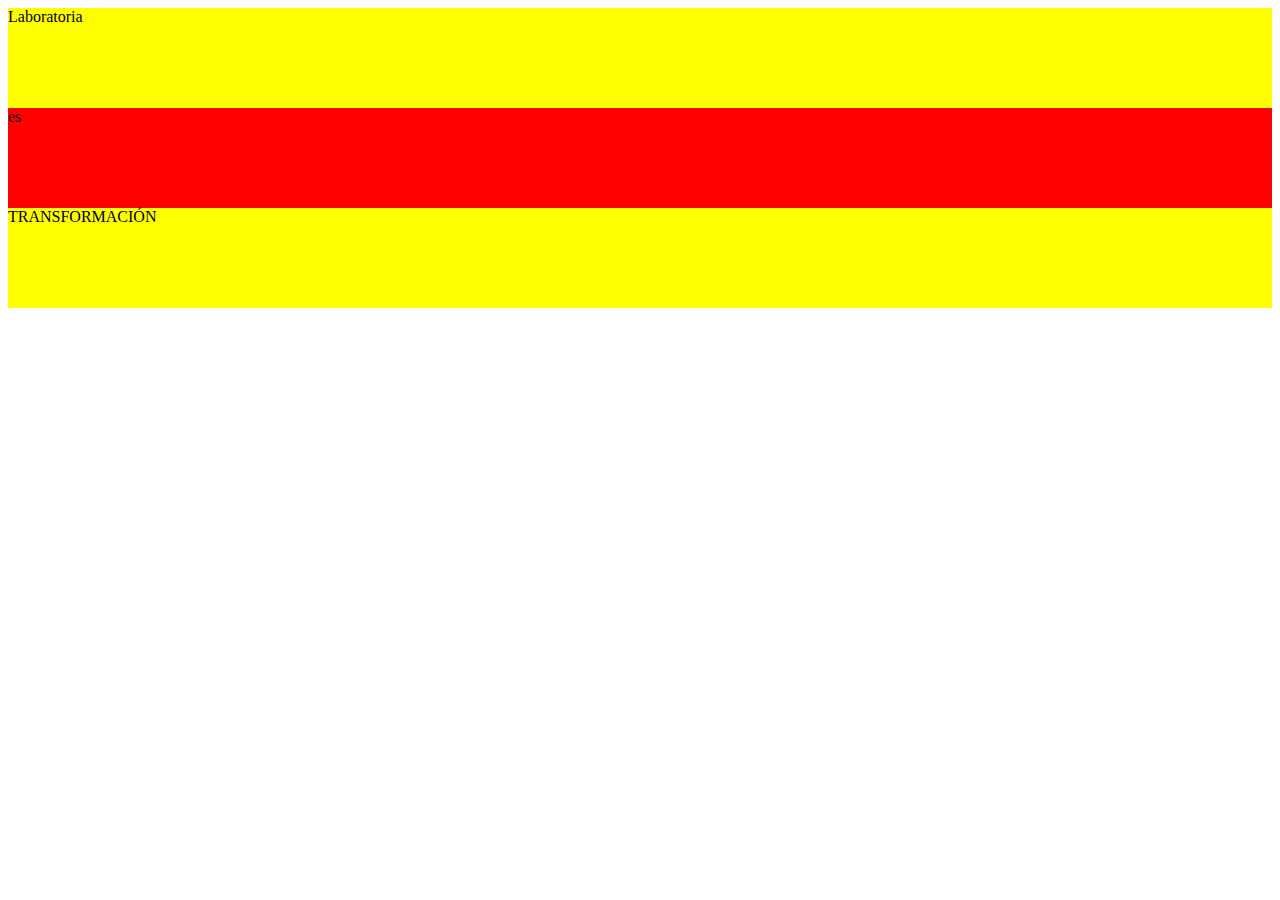
<file: index.html>
<!DOCTYPE html>
<html>
	<head>
		<meta charset="UTF-8">
		<link rel="stylesheet" type="text/css" href="main.css">
		<title>La Bandera</title>
	</head>
	<body>
		<div>Laboratoria</div>
		<div id="red">es</div>
		<div>TRANSFORMACIÓN</div>
																															
	</body>
</html
</file>
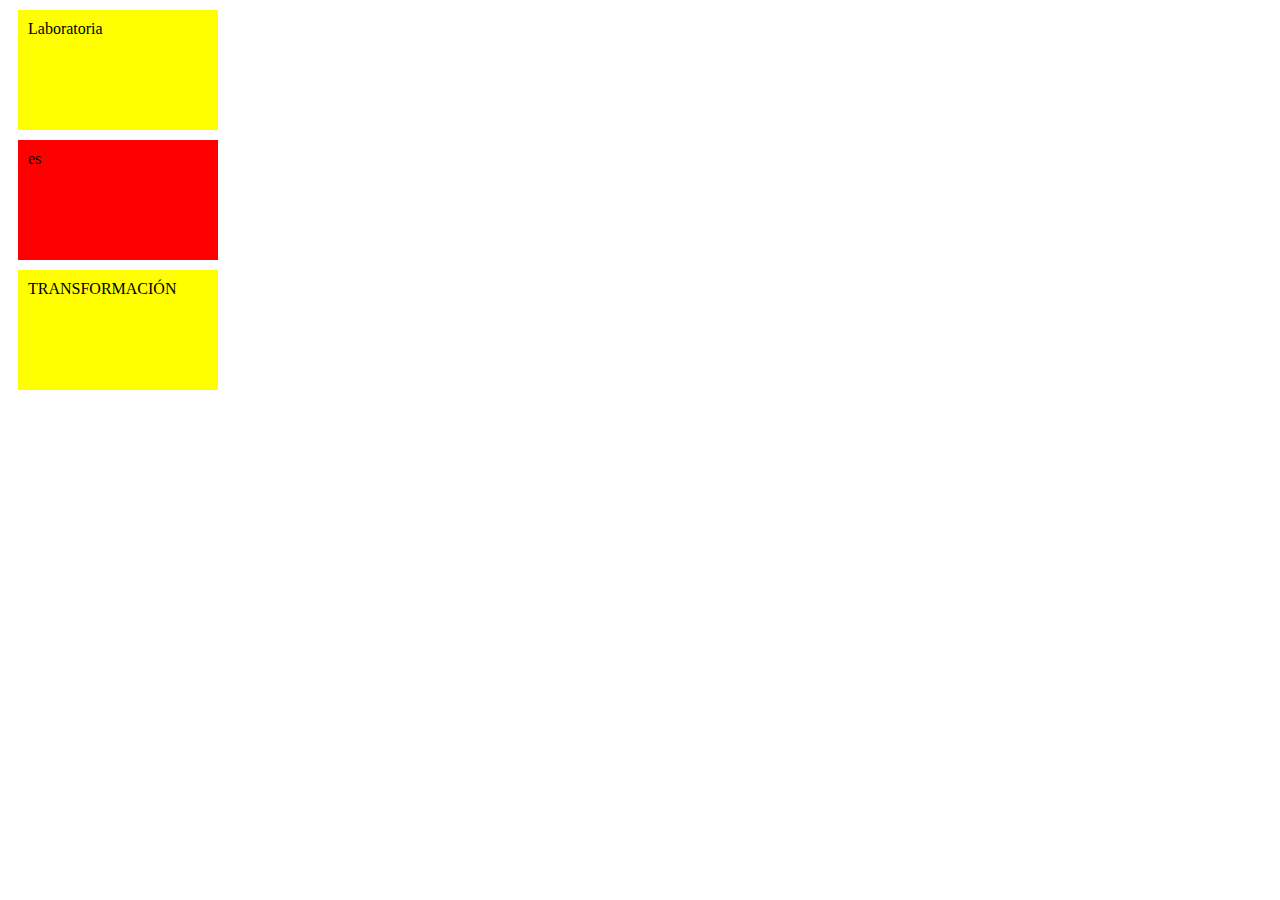
<file: index1.html>
<!DOCTYPE html>
<html>
	<head>
		<meta charset="UTF-8">
		<link rel="stylesheet" type="text/css" href="main1.css">
		<title>La Bandera</title>
	</head>
	<body>
		<div>Laboratoria</div>
		<div id="red">es</div>
		<div>TRANSFORMACIÓN</div>
																															
	</body>
</html
</file>
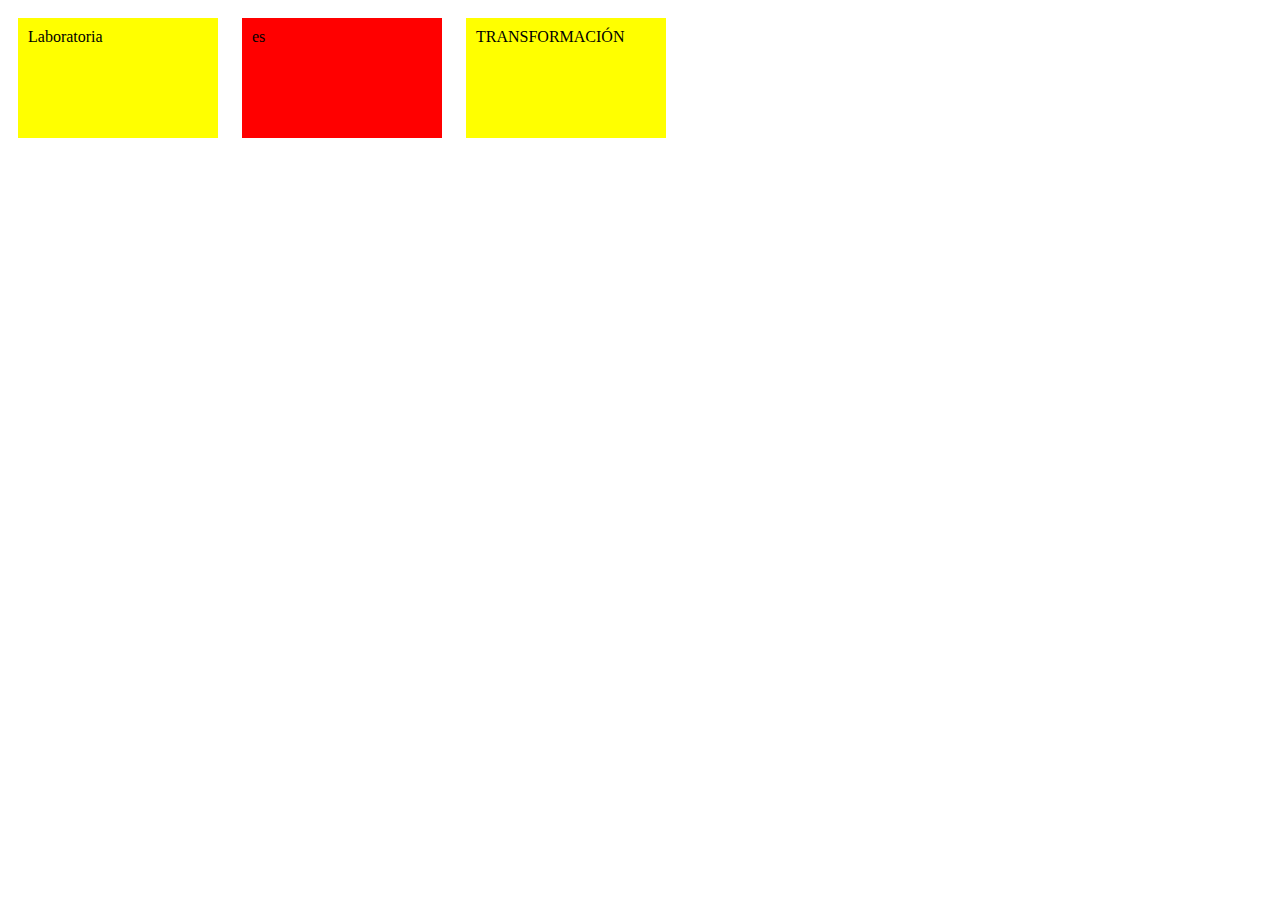
<file: index2.html>
<!DOCTYPE html>
<html>
	<head>
		<meta charset="UTF-8">
		<link rel="stylesheet" type="text/css" href="main2.css">
		<title>La Bandera</title>
	</head>
	<body>
		<div>Laboratoria</div>
		<div id="red">es</div>
		<div>TRANSFORMACIÓN</div>
																															
	</body>
</html>
</file>
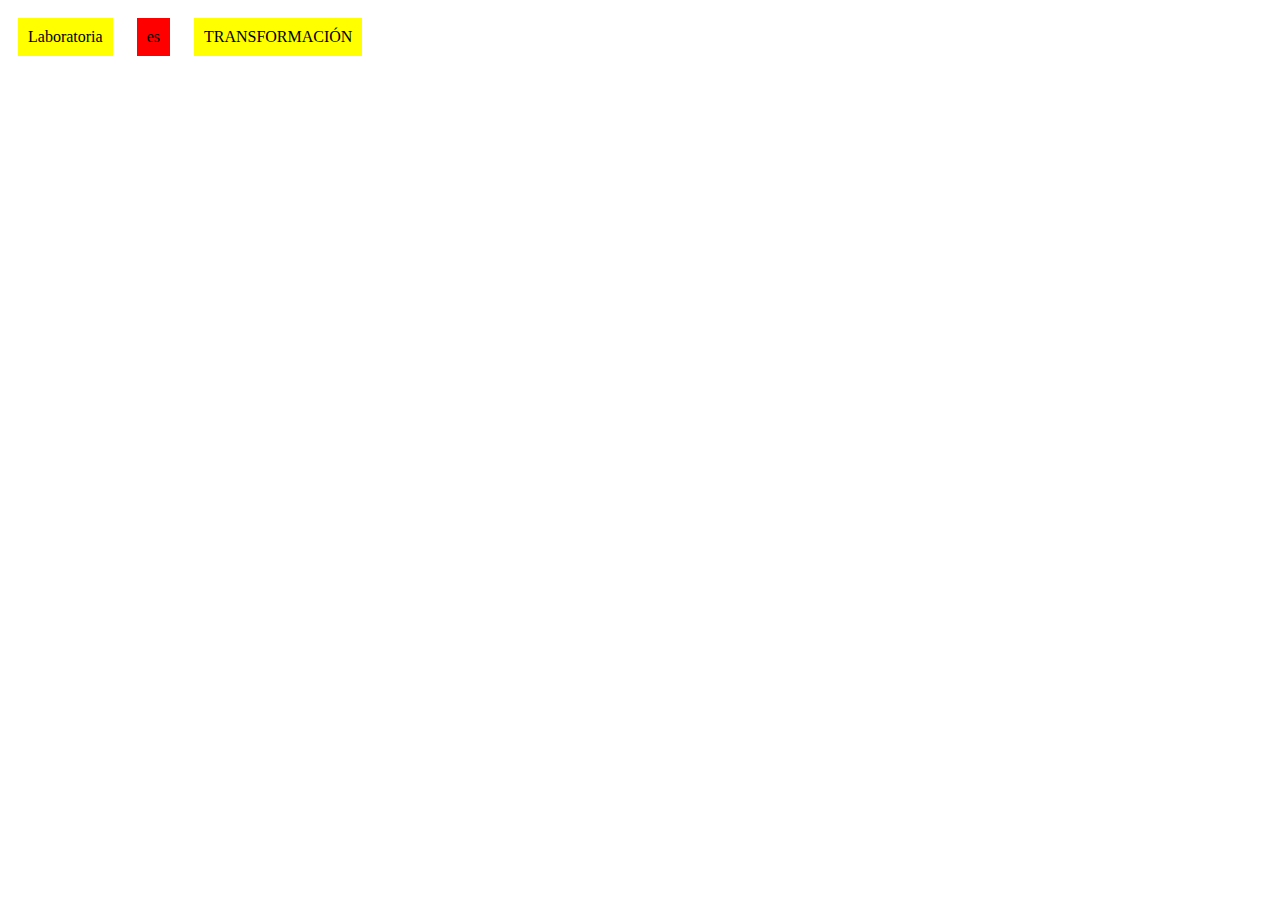
<file: index3.html>
<!DOCTYPE html>
<html>
	<head>
		<meta charset="UTF-8">
		<link rel="stylesheet" type="text/css" href="main3.css">
		<title>La Bandera</title>
	</head>
	<body>
		<div>Laboratoria</div>
		<div id="red">es</div>
		<div>TRANSFORMACIÓN</div>
																															
	</body>
</html>
</file>
<file: main.css>
div{
   background-color: yellow;
   height: 100px;
}
#red{
   background-color: red;
}
</file>
<file: main1.css>
div{
   background-color: yellow;
   height: 100px;
   width: 180px;
   margin: 10px;
   padding: 10px;
}
#red{
   background-color: red;
}
</file>
<file: main2.css>
div{
   background-color: yellow;
   height: 100px;
   width: 180px;
   margin: 10px;
   padding: 10px;
   display: inline-block;
}
#red{
   background-color: red;
}
</file>
<file: main3.css>
div{
   background-color: yellow;
   margin: 10px;
   padding: 10px;
   display: inline-block;
}
#red{
   background-color: red;
}
</file>
